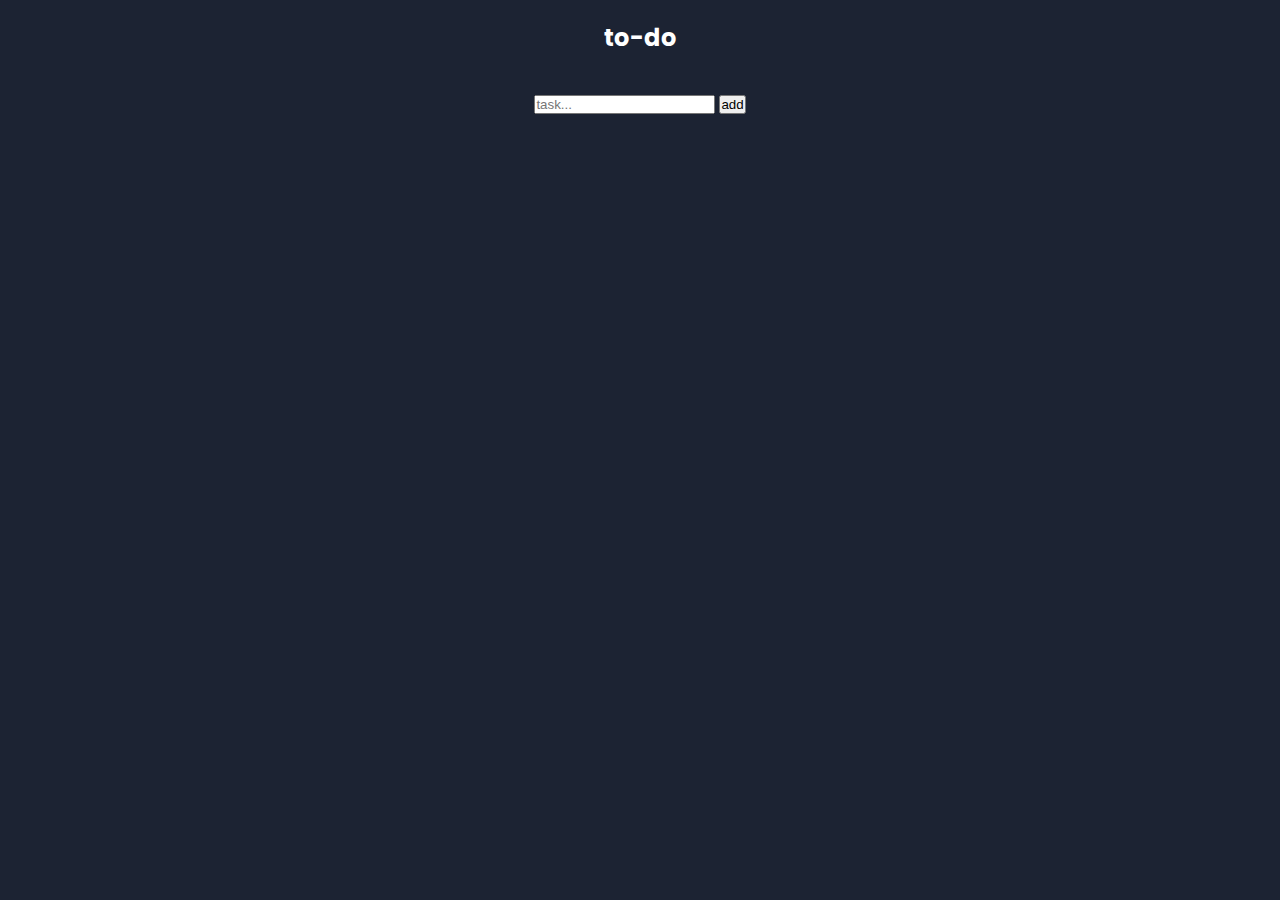
<file: to-do-app/index.html>
<html lang="en">
  <head>
    <meta charset="UTF-8" />
    <meta http-equiv="X-UA-Compatible" content="IE=edge" />
    <meta
      name="viewport"
      content="width=device-width, initial-scale=1.0"
    />
    <title>your todos</title>
    <link rel="stylesheet" href="style.css" />
  </head>
  <body>
    <div class="container another-class 3rd-class">
        <h2> to-do </h2>
            <ul class="todosContainer"> 
<!-- 
                <li class="todo">

                   <input class="first-check" type="checkbox" />
                    <p>
                        The dishes
                    </p>
                   

                    <button class="delete-btn" >x</button>
                </li> -->

            </ul>
            <div class="new-task">

              <input class="new-task-input" type="text" placeholder="task..."/>
              <button  class="add-btn"> add </button>
            </div>
    </div>

    <script src="script.js"></script>


  </body>
</html>
</file>
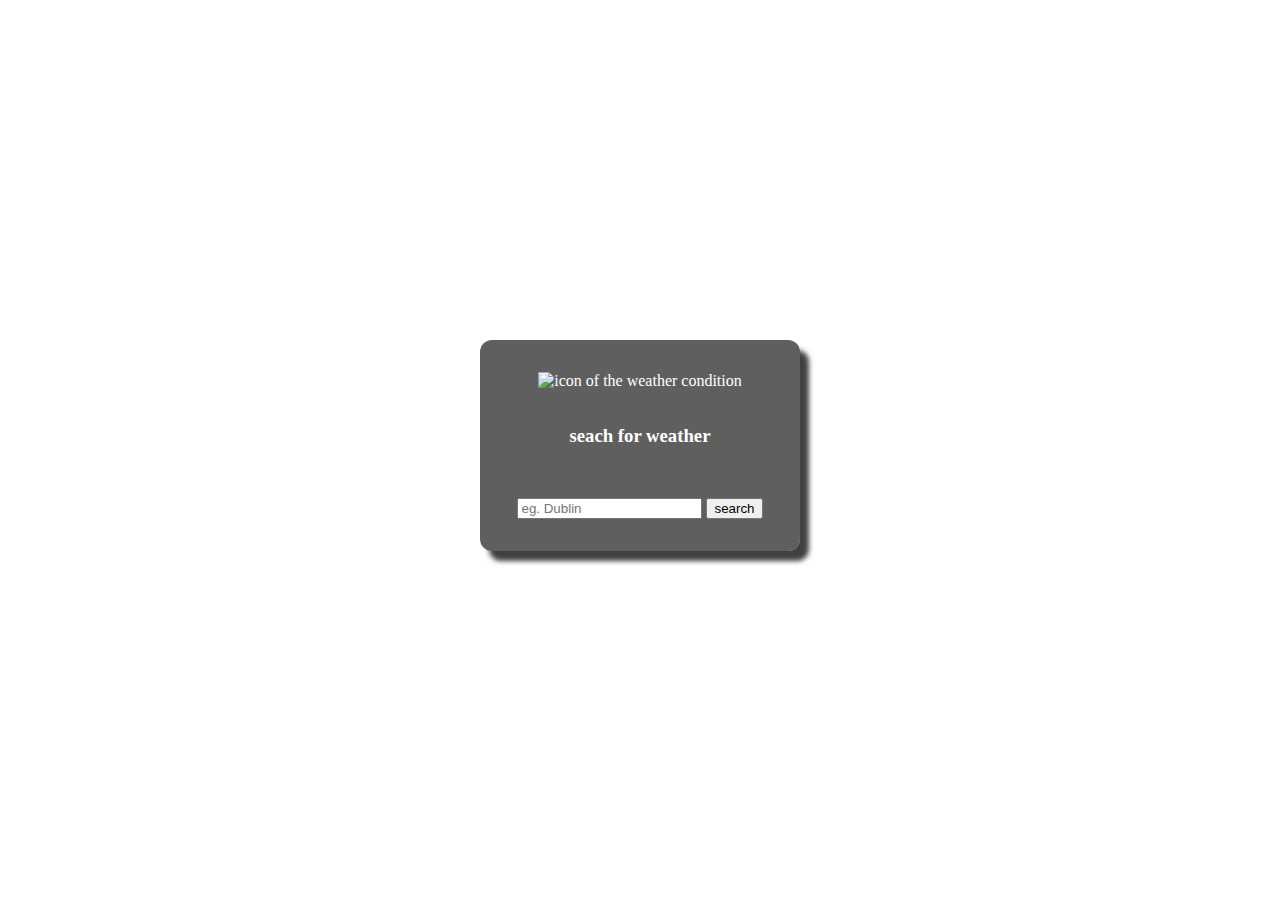
<file: weather-app/index.html>
<!DOCTYPE html>
<html lang="en">
<head>
    <meta charset="UTF-8">
    <meta http-equiv="X-UA-Compatible" content="IE=edge">
    <meta name="viewport" content="width=device-width, initial-scale=1.0">
    <title>weather-app</title>
    <link rel="stylesheet" href="styles.css">

</head>
<body>
    <div class="container">
       
        <div class="card">
            <div class="card-header" >
                <img class="icon" hidden alt="icon of the weather condition">
                <p class="condition" ></p>
            </div>
            <h3 class="city">seach for weather</h3>
            <p class="temp" > </p>
            <div class="search">
                <input class="city-input" type="text" placeholder="eg. Dublin"/>
                <button  class="search-btn"> search </button>
            </div>
        </div>
    </div>        
    <script type="module" src="script.js"></script>
</body>
</html>
</file>
<file: to-do-app/style.css>
@import url('https://fonts.googleapis.com/css2?family=Poppins:wght@600&display=swap');

* {
    margin: 0;
    padding: 0;
    box-sizing: border-box;
  }
body {
  background: #1C2333;
  font-family: 'Poppins', sans-serif;

} 
  .container {
    width: 100%;
    min-height: 100%;
    display: flex;
    flex-direction: column;
    align-items: center;
    padding-top: 20px;
    padding-bottom: 20px;
    text-align: center;
    color: #fff;
  }

  
  .todosContainer {
    width: 55%;
    padding: 18px 24px;
  }
  
  .todosContainer h2 {
    font-size: 24px;
    font-weight: 300;
    margin-bottom: 20px;
  
  }
  
  .todo {
    color:#fff; 
    background: #2A3244;
    box-shadow: 11px 10px 20px 2px rgba(18,17,17,0.87);
   -webkit-box-shadow: 11px 10px 20px 2px rgba(18,17,17,0.87);
   -moz-box-shadow: 11px 10px 20px 2px rgba(18,17,17,0.87);
    margin-bottom: 20px;
    display: flex;
    min-height: 80px;
    border-radius: 8px;
    justify-content: space-between;
    align-items: center;
    padding: 0 20px;
    box-shadow: rgba(50, 50, 93, 0.25) 0px 13px 27px -5px, rgba(0, 0, 0, 0.3) 0px 8px 16px -8px;
  }

  
  .todo-delete button {
    height: 30px;
    width: 30px;
    background: red;
    color: #fff;
    border: none;
    font-size: 24px;
  }
</file>
<file: weather-app/styles.css>
body{
    height: 100vh;
    margin: 0;
    padding: 0;
    /* background-size: cover; */
  
    background-repeat: no-repeat;
	background-size: 100%;
    background-position: center;
    background-size: cover;
}


.container {
    display: flex;
    align-items: center;
    justify-content: center;
    flex-direction: column; 
    /* justify-content: space-around; */
    height: 99%;
}

.card {
    display: flex;
    flex-direction: column;
    align-items: center; 
    
    /* border: solid;  */
    width: 320px;
    padding: 32px 0;
        background-color: rgba(43, 42, 42, 0.75);

    /* background-color: #2d2c2c; */
    /* opacity: 40%; */
    /* idea make bg transparent to see bg img */
    color:white;
    border-radius: 12px;
    box-shadow: 9px 10px 5px 0px rgba(0,0,0,0.75);
    
}
</file>
